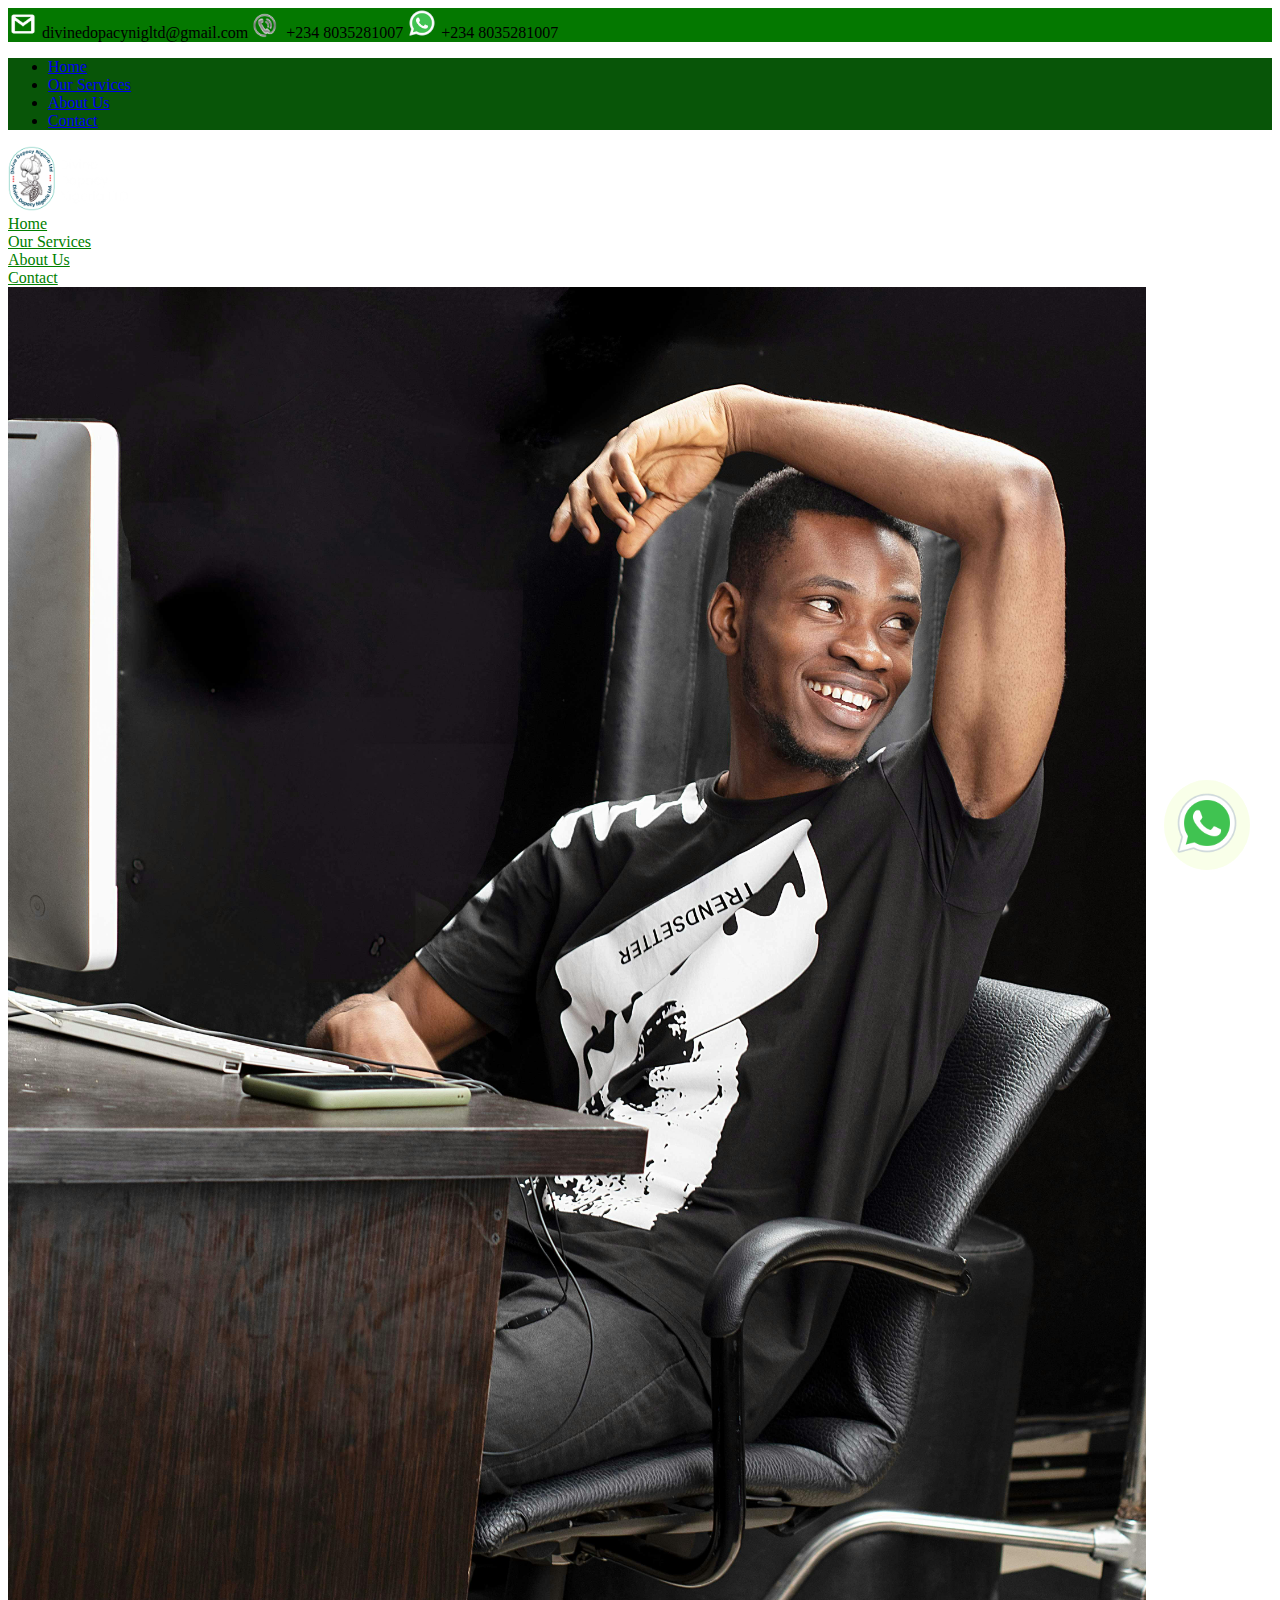
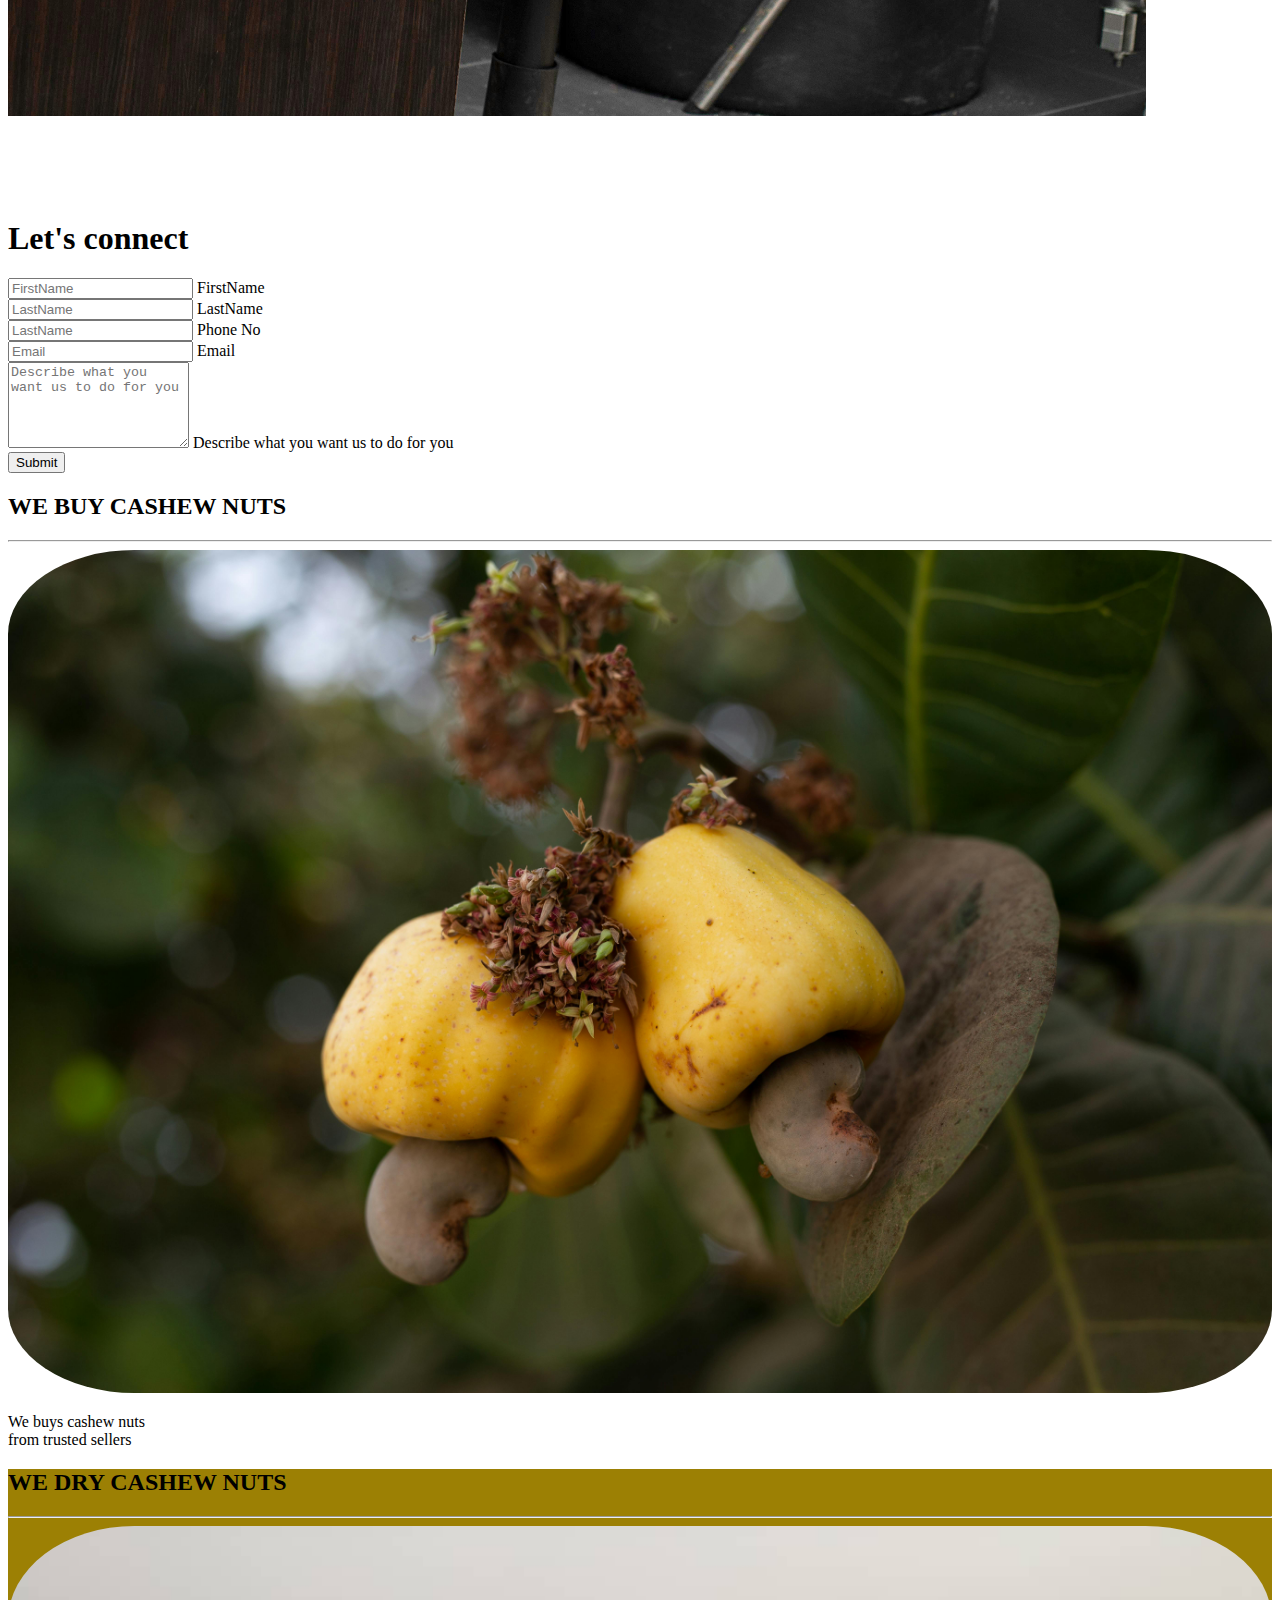
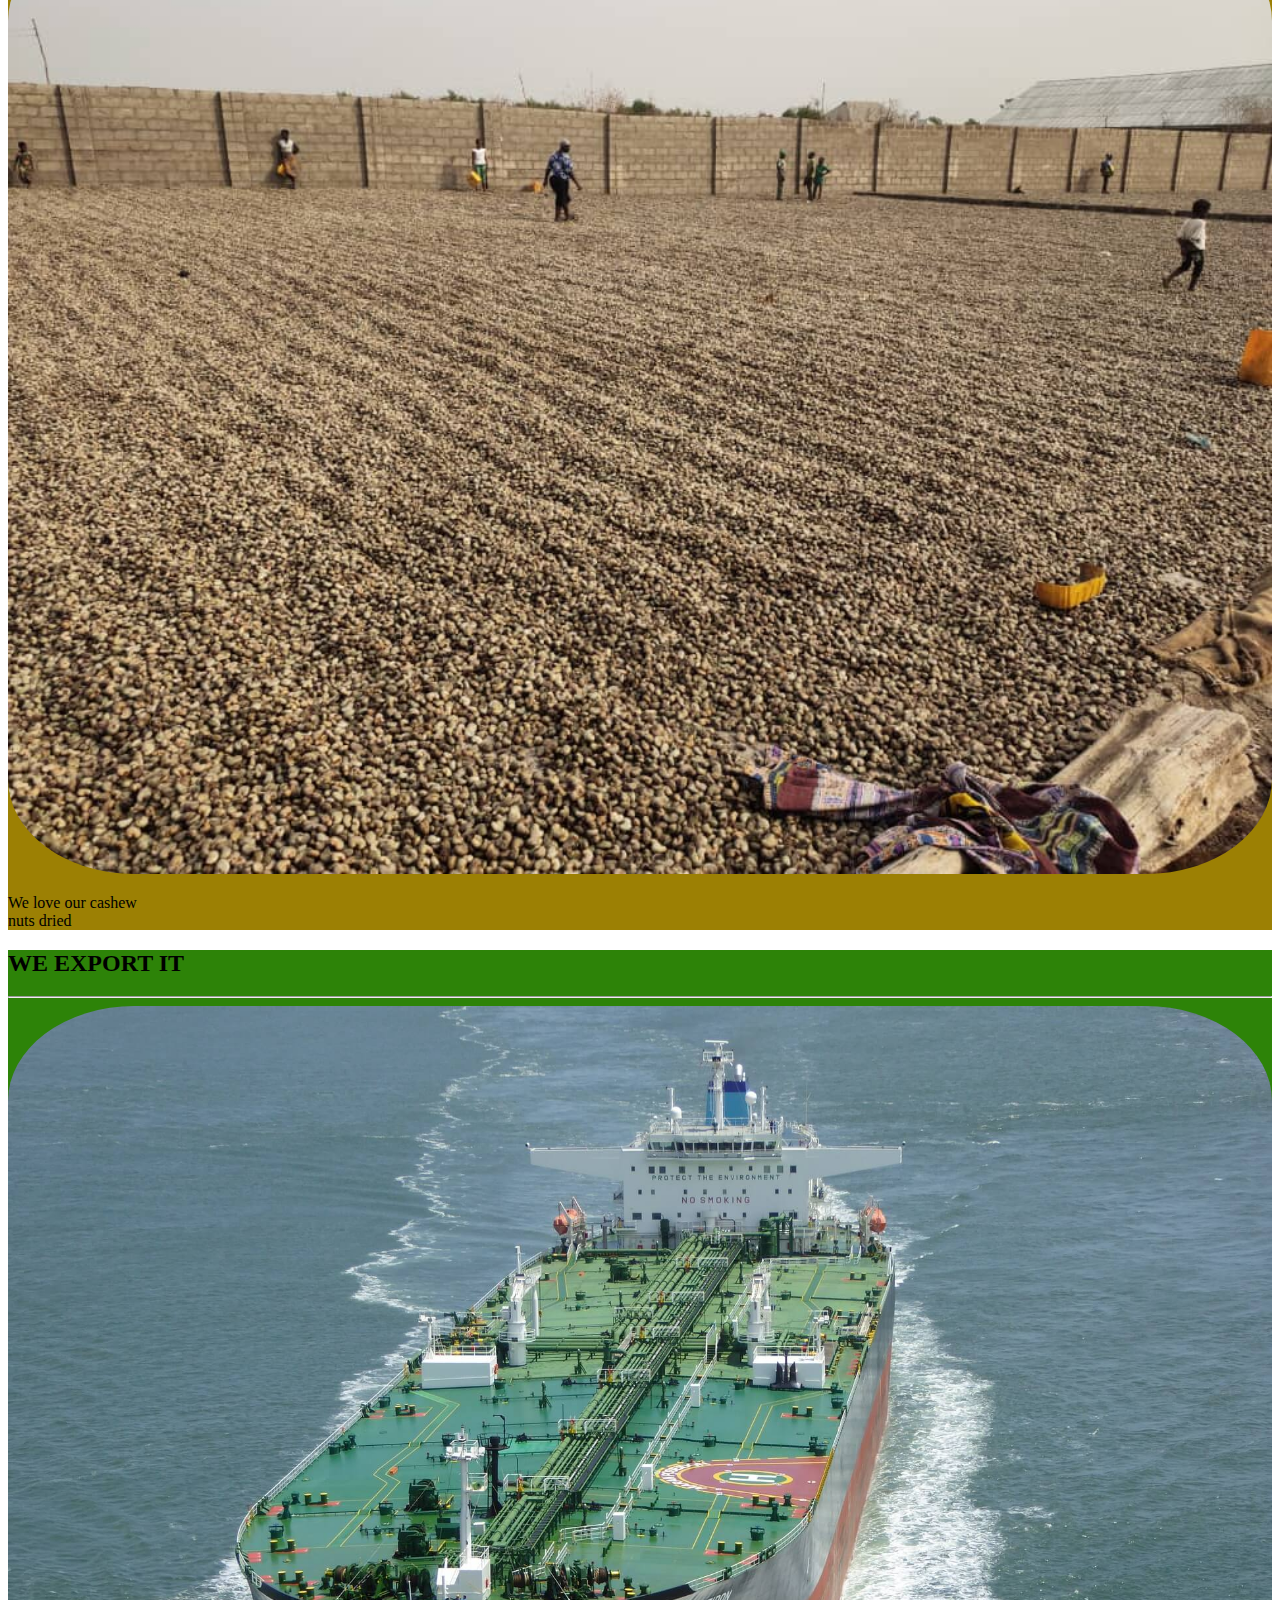
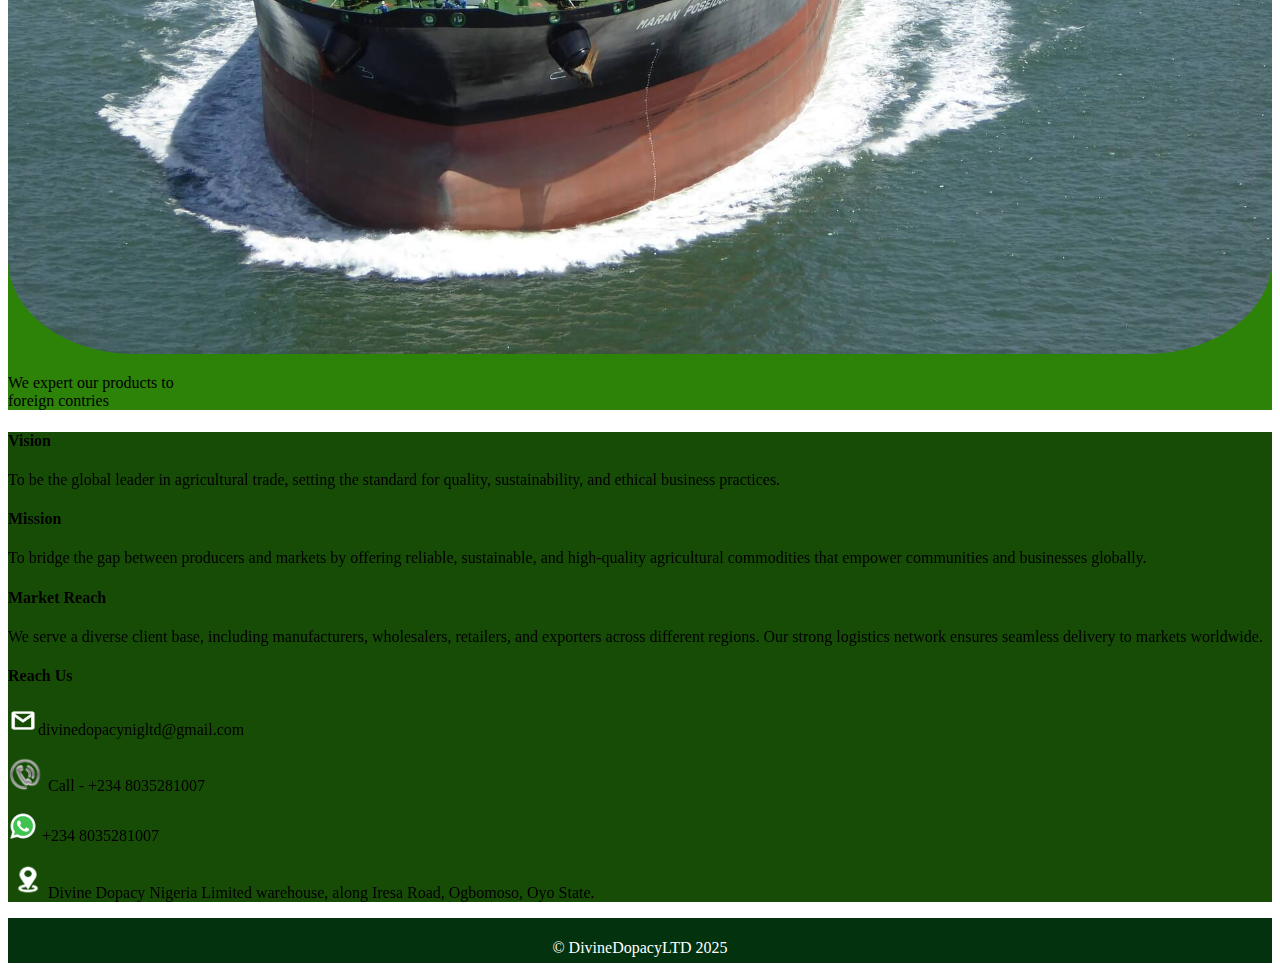
<file: contact.html>
<!DOCTYPE html>
<html lang="en">
<head>
    <meta charset="UTF-8">
    <meta name="viewport" content="width=device-width, initial-scale=1.0">
    <title>Divine Dopacy</title>
    <link rel="stylesheet" href="style.css">
    <title>Divine Dopacy Nigeria LTD</title>
    <link href="img/2.png"  rel="icon">
    <link href="https://cdn.jsdelivr.net/npm/bootstrap@5.0.2/dist/css/bootstrap.min.css" rel="stylesheet" integrity="sha384-EVSTQN3/azprG1Anm3QDgpJLIm9Nao0Yz1ztcQTwFspd3yD65VohhpuuCOmLASjC" crossorigin="anonymous">
</head>
<body>
<main class="" >
<div class="nav1 py-3" style="background-color:rgb(4, 120, 0);transition:0.8s;">
        <div class="nav gap-4 w-75 m-auto">
          <span class="text-white"><img src="img/gmail.png" alt="" width="30" class="me-2"> divinedopacynigltd@gmail.com</span>
        <span class="text-white"> <img src="img/call.png" alt="" width="30"> +234 8035281007</span>
        <span class="text-white"><img src="img/whatsapp.png" alt="" width="30"> +234 8035281007</span>
        </div>
  </div>
  <div class="offcanvas offcanvas-end mt-5 mobile-view border-0 w-75 mobile-view2" style="background-color:rgb(8, 85, 8);" tabindex="-1" id="offcanvasNavbar2" aria-labelledby="offcanvasNavbar2Label">
        <div class="offcanvas-header  ">
        </div>
        <div class="offcanvas-body ">
          <ul class="navbar-nav justify-content-end flex-grow-1 pe-2 potraitNav">
            <li class="nav-item">
              <a class="nav-link active text-white" aria-current="page" href="index.html">Home</a>
            </li>
            <li class="nav-item">
              <a class="nav-link text-white" href="services.html">Our Services</a>
            </li>
            <li class="nav-item">
              <a class="nav-link text-white" href="about.html">About Us</a>
            </li>
            <li class="nav-item">
              <a class="nav-link text-white" href="contact.html">Contact</a>
            </li>
          </ul>

        </div>
         
     </div>
    </div>
     
  </nav>



 


   <!-- FIRST NAVIGATION BAR -->
   <nav class="navbar navbar-expand-md  shadow p-2" id="header"  aria-label="Offcanvas navbar large" >
    <div class="container">
    <div class="logo">
    <img src="img/2a.png" alt="" width="120">
    </div>
      <div class="use">
      <div class="d-flex nav-large-display" id="nav-large-display">
      <li class="nav-item me-5">
          <a class="nav-link " href="index.html">Home</a>
        </li>
       <li class="nav-item me-5">
          <a class="nav-link" href="services.html">Our Services</a>
        </li>
        <li class="nav-item me-5">
          <a class="nav-link " href="about.html">About Us</a>
        </li>
        <li class="nav-item me-5">
          <a class="nav-link " href="contact.html">Contact</a>
        </li>  
       </div> 
      </div>

      <button class="border-0 harmburger"  type="button" data-bs-toggle="offcanvas" data-bs-target="#offcanvasNavbar2" aria-controls="offcanvasNavbar2">
        <!-- <span class="navbar-toggler-icon "></span> -->
        <div class="nav-lines">
          <div></div>
          <div></div>
          <div></div>
        </div>
    </button> 
</nav>
 </main>

 
<section class=" container shadow-lg  mb-5" style="width:90%;">
<div class="contactForm">
<div class="useanime"></div>
  <div class="row justify-content-center p-4 gap-5 align-items-center">
    <div class="col-sm col-md-4 col-lg-4 contactImg">
      <img src="img/do.jpg" alt="" width="100%">
    </div>

    <div class="col-sm col-md-4 col-lg-4 " style="margin-top:100px;">
    <div >
     <h1 class="text-success">Let's connect</h1>
    </div>

     <form method="POST">
     <!--
//    if (isset ($_POST['sendbtn'])) {
//    $fname=$_POST['fname'];
//    $lname=$_POST['lname'];
//    $phone=$_POST['phone'];
//    $address=$_POST['address'];
//    $proCategory=$_POST['pruductType'];
//    $quantity=$_POST['quantity'];
//    $message= mysqli_real_escape_string($db,$_POST['message']);//TO ENABLE QUOTES IN TEXTS RECEIVED


//   $sqlQuery= "INSERT INTO sceptrecontacttable VALUES('','$fname','$lname','$phone','$address','$proCategory','$quantity','$message')"; 
//   $runQuery= mysqli_query($db,$sqlQuery);
//   if ($runQuery){
//   echo'<script>
//     alert("Sent Succesfully"); 
//     </script>';
//   }else{
//   echo '//   alert("Fill all the fields"); 
//   </script>';
//  }  
// 
// ?>

TO AVOID MULTIPLE SUBMISSION -->
<!-- <script>
  if(window.history.replaceState){
  window.history.replaceState(null,null,window.location.href)
}
</script> -->


     <div class="form-floating mb-3 ">
     <input type="text" class="form-control" id="floatingInput" placeholder="FirstName" name="fname" required>
     <label for="floatingInput">FirstName</label>
     </div>
     <div class="form-floating mb-3">
     <input type="text" class="form-control" id="floatingInput" placeholder="LastName" name="lname" required>
     <label for="floatingPassword">LastName</label>
     </div>
     <div class="form-floating mb-3">
     <input type="number" class="form-control" id="floatingInput" placeholder="LastName" name="phone" required>
     <label for="floatingPassword">Phone No</label>
     </div>
     <div class="form-floating mb-3">
     <input type="email" class="form-control" id="floatingInput" placeholder="Email" name="email" required>
     <label for="floatingPassword"> Email</label>
</div>
    
     <div class="form-floating mb-3">
     <textarea class="form-control" style="height:80px"  id="floatingInput" placeholder="Describe what you want us to do for you" name="message" required></textarea>
    <label for="">Describe what you want us to do for you</label>  
    </div>

     <button name="sendbtn"  class="py-2 px-4 btn btn-success border-0 rounded-2" >Submit</button>

     </form>
    </div>
    
  </div>
 
  <div class="useanime2 "></div>
</div>


  <!-- WHATSAPP CONTACT -->
  <div class="whatsappWrap">
    <div class="mainWhatsapp">
         <a href="https:wa.me//+2348162086098" target="blank"> <img src="img/whatsapp.png" alt="" width="70px"></a>
    </div>
 </div>
</section>



<!-- ROLL-IN ON SCROLL -->
<div class="row gap-5 justify-content-center py-5 px-4 rollshapes">
    <div class="col-sm col-mb-3 col-lg-3 bg-light p-4 text-secondary rounded shadow" id="block1" >
      <h2 class="text-center">WE BUY CASHEW NUTS</h2>
      <hr>
      <div><img src="img/cash1.jpg" alt="" width="100%" style="border-radius:10%"></div>
      <p class="py-2 text-center">We buys cashew nuts <br>from trusted sellers</p>
    </div>
    <div class="col-sm col-mb-3 col-lg-3  p-4 text-white rounded" id="block2" style="background-color:rgb(156, 128, 4);">
    <h2 class="text-center">WE DRY CASHEW NUTS</h2>
      <hr>
      <div><img src="img/img21.jpg" alt="" width="100%" style="border-radius:10%"></div>
      <p class="py-2 text-center">We love our cashew <br> nuts dried</p>
    </div>

    <div class="col-sm col-mb-3 col-lg-3  p-4 text-white rounded" id="block3" style="background-color:rgb(45, 131, 8);">
    <h2 class="text-center">WE EXPORT IT</h2>
      <hr>
      <div><img src="img/trans.png" alt="" width="100%" style="border-radius:10%"></div>
      <p class="py-2 text-center">We expert our products to <br> foreign contries</p>
    </div>
 </div>
</div>




<section style="background:rgba(19, 74, 2, 0.99); position:relative;" class="py-5">
  <div class="wrap container">
    <div class="row text-white px-3">

      <div class="col-sm col-md-3 col-lg-3 mb-4">
        <div class="mb-3">
          <h4 class="text-warning">Vision</h2>
            <p>To be the global leader in agricultural trade, setting the standard for quality, sustainability, and ethical business practices.</p>
        </div>
      </div>

      <div class="col-sm col-md-3 col-lg-3 mb-4 ">
        
        <div class="mb-3">
          <h4 class="text-warning">Mission</h2>
            <p>To bridge the gap between producers and markets by offering reliable, sustainable, and high-quality agricultural commodities that empower communities and businesses globally.
            </p>
        </div>
        
      
       </div>

       <div class="col-sm col-md-3 col-lg-3 mb-4">
        <div>
          <h4 class="text-warning">Market Reach</h4>
         <p>          We serve a diverse client base, including manufacturers, wholesalers, retailers, and exporters across different regions. Our strong logistics network ensures seamless delivery to markets worldwide.
          </p>
        </div>
        
       </div>

       
       
       <div class="col-sm col-md-3 col-lg-3 mb-4">
        <h4 class="text-warning"> Reach Us</h4>
        <p class="text-white"><img src="img/gmail.png" alt="" width="30" class="me-2">divinedopacynigltd@gmail.com</p>
        <p class="text-white"> <img src="img/call.png" alt="" width="40">Call - +234 8035281007</p>
        <p class="text-white"><img src="img/whatsapp.png" alt="" width="30"> +234 8035281007</p>
        <p class="text-white"><img src="img/map.png" alt="" width="40" class="me-2">Divine Dopacy Nigeria Limited warehouse, along Iresa Road, Ogbomoso, Oyo State.</p>

        

       </div>
    </div>
  </div>
    <!-- WHATSAPP CONTACT -->
 <div class="whatsappWrap">
    <div class="mainWhatsapp">
         <a href="https:wa.me//+2348035281007" target="blank"> <img src="img/whatsapp.png" alt="" width="70px"></a>
    </div>
 </div>
</section>



<footer style="height:40px; color:white; background:rgba(0, 48, 12, 0.99); text-align:center;padding-top:5px;">
  <p> &copy; DivineDopacyLTD 2025</p>
</footer>
 
 
<script src="https://cdn.jsdelivr.net/npm/bootstrap@5.0.2/dist/js/bootstrap.bundle.min.js" integrity="sha384-MrcW6ZMFYlzcLA8Nl+NtUVF0sA7MsXsP1UyJoMp4YLEuNSfAP+JcXn/tWtIaxVXM" crossorigin="anonymous"></script>
<script>
  window.addEventListener("scroll", function(){
    var header= document.querySelector("#header");
    header.classList.toggle("sticky", window.scrollY > 50);
    // header.classList.toggle("sticky2", window.scrollY > 0)

})
</script>
</body>
</html>
</file>
<file: style.css>
/* FIRST NAVIGATION BAR */
body{
   overflow-x: hidden;
}
.nav1 .nav{
   justify-content: right;
   margin-right:100px;
}



.nav-large-display{
    list-style: none;
 }

 .navHead  li a{
    transition: 0.6s;
 } 

 /* NAVBAR LINES */
 .nav-lines div{
    width: 30px;
    height: 2px;
    border: none;
    background-color: #fff;
    display: block;
    margin:7px;
 }


/*HERO SECTION  */
.hero{
height:100vh;
background-image: url(img/pe2.jpg);
background-size: cover;
transition: 0.8s;
background-position: bottom;
display: flex;
justify-content: center;
align-items: center;
width: 100%;
}

.heroService{
   height:50vh;
   background-image: url(img/pe2.jpg);
   background-size: cover;
   transition: 0.8s;
   background-position: bottom;
   display: flex;
   justify-content: center;
   align-items: center;
}

#header{
   background-color:rgb(255, 255, 255);
   z-index: 1000000;
   position:fixed;
   display: flex;
   justify-content: space-between;
   align-items: center;
   width: 100%;
   transition: 0.8s;


}
.headerAbout{
      background-color:rgb(255, 255, 255);
   z-index: 1000000;
   position:fixed;
   display: flex;
   justify-content: space-between;
   align-items: center;
   width: 100%;
   transition: 0.8s;
}

.sticky{
   background-color:rgb(183, 239, 183);
   position: fixed;
   top: 0;
   transition: 0.8s;
}

.aboutHero{
   padding-top: 130px;
}
.misionSec{
   display: flex;
   justify-content: center;
   align-items: center;
}


/* ANIMATION ON SCROLL */
/* .rollshapes{
   z-index: 1000px;
} */
@keyframes appear{
   from{
       transform:translateX(-1000px)
   } to{
       transform:translateX(0px)
   }
}

@keyframes appear2{
   from{
       transform:translateX(-1000px)
   } to{
       transform:translateX(0px)
   }
}

@keyframes appear3{
   from{
       transform:translateX(-1000px)
   } to{
       transform:translateX(0px)
   }
}

#block1{
   animation: 3s appear linear;
   animation-timeline: view();
   animation-range:entry 0% cover 40%;
   
}
#block2{
   animation: 2s appear2 linear;
   animation-timeline: view();
   animation-range:entry 0% cover 40%;
   
}
#block3{
   animation: appear2 linear;
   animation-timeline: view();
   animation-range:entry 0% cover 40%;
   animation-delay:4s;
   
}


/*WHATSAPP  */
.whatsappWrap{
   position: fixed;
   right: 30px;
   bottom:30px;
   background:rgba(248, 255, 227, 0.523);
   border-radius:50%;
   padding:8px;
   /* box-shadow: rgba(214, 214, 214, 0.322) 5px 5px 10px 5px; */
}

.whatsappWrap:hover{
   background:rgba(29, 128, 12, 0.99);
}



.mobile-view {
   z-index: 200000;
   
}

/* SECOND NAVIGATION */

.use li a{
   color: green;
}


/* SERVICES PAGE */

.hero2{
   background-image: url(img/cahsew1.jpg);
   background-size: cover;
   height: 80vh;
   background-position-y: -200px;
}


.ceoServices{
   background-color: #012e1130;
}



.firstRow{
   animation-name:firstRow;
   transition: 30s;
   animation-timing-function: linear;
   animation-iteration-count: infinite;
   animation-direction: normal;
   animation-timing-function: ease-in;
   animation-play-state: running;
   animation-duration: 17s;
}
.secondRow{
   animation-name:secondRow;
   transition: 20s;
   animation-timing-function: linear;
   animation-iteration-count: infinite;
   animation-direction: normal;
   animation-play-state: running;
   animation-timing-function: ease-in;
   animation-duration: 30s;
  }
.secondRow img{
   width: 20%;
}
.firstRow img{
   width: 20%;
}

@keyframes firstRow {
   from{
      transform: translateX(0px);
   }
   to{
      transform: translateX(-1300px);
   }
}

@keyframes secondRow {
   from{
      transform: translateX(-1300px);
   }
   to{
      transform: translateX(0px);
   }
}















































































 @media(min-width:700px){
    main .harmburger{
        display: none;
    }
 }


 @media(max-width:680px){
   
  .navHead{
    justify-content:right;
    align-items:center;
  }
  .use{
    display: none;
  }
  .mobile-view{
   
    height:100vh;
    background-size: cover;
    background-blend-mode:multiply;
    background-repeat: no-repeat;
    background: rgb(26, 128, 0);
    transition: 0.6s;
    border: none;
    z-index: 5000000;
    transition: 0.6s;
    
  }
  .mobile-view2{
    /* background-image: url(img/pe1.jpg); */
    height: 100vh;
    background-size: cover;
  }
  .potraitNav li{
   margin-bottom: 20px;
  }
  #header{
   background-color:rgb(8, 112, 4);
   transition: 0.8s;
}
.harmburger{
   background:none;
}
.nav1{
   display: none;
}
.mobile-txtview{
   text-align: center;
   padding-top: 100px;
}

.hero{
    background-image: url(img/pe1.png);
    background-color: rgb(2, 79, 40);
    height: inherit;
  
   }
   .homeHero{
      width: 70%;
      justify-content: center;
      align-items: center;
      margin: auto;
   }
   .ceo{
      justify-content: center;
      align-items: center;
      display: flex;
   }
   .ceo img{
      width: 80%;
   }
   .heroService{
      height:30vh;
     
   }
   .firstRow{
      animation-name:firstRow;
      transition: 30s;
      animation-timing-function: linear;
      animation-iteration-count: infinite;
      animation-direction: normal;
      animation-timing-function: ease-in;
      animation-play-state: running;
      animation-duration: 50s;
   }
   .secondRow{
      animation-name:secondRow;
      transition: 20s;
      animation-timing-function: linear;
      animation-iteration-count: infinite;
      animation-direction: normal;
      animation-play-state: running;
      animation-timing-function: ease-in;
      animation-duration: 50s;
     }
   .secondRow img{
      width: 30%;
   }
   .firstRow img{
      width: 30%;
   }
   @keyframes firstRow {
      from{
         transform: translateX(0px);
      }
      to{
         transform: translateX(-400px);
      }
   }
   
   @keyframes secondRow {
      from{
         transform: translateX(-400px);
      }
      to{
         transform: translateX(0px);
      }
   }
   .overview{
      text-align: center;
   }
 
 }
</file>
